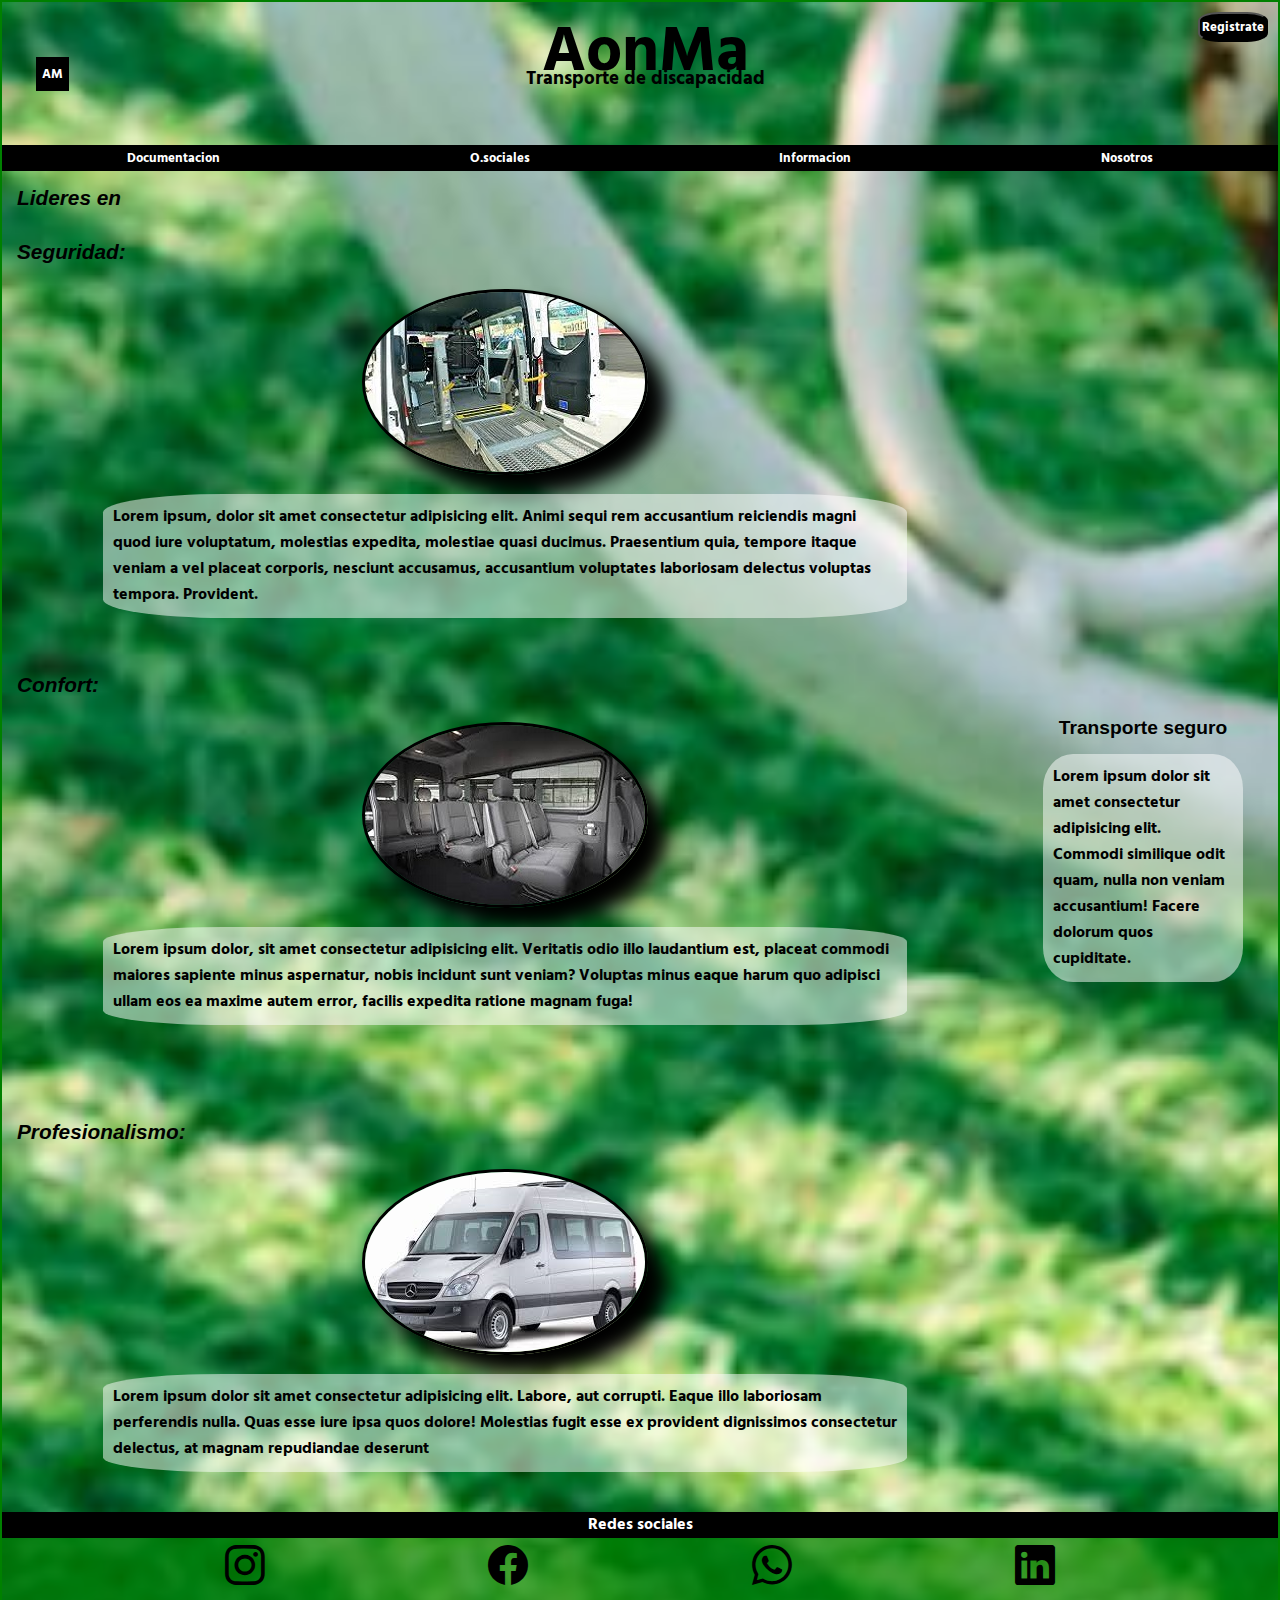
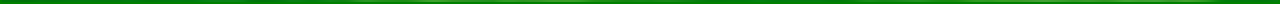
<file: index.html>
<!DOCTYPE html>
<html lang="es">

<head>
    <meta charset="UTF-8">
    <meta http-equiv="X-UA-Compatible" content="IE=edge">
    <meta name="viewport" content="width=device-width, initial-scale=1.0">
    <link rel="preconnect" href="https://fonts.googleapis.com">
    <link rel="preconnect" href="https://fonts.gstatic.com" crossorigin>
    <link href="https://fonts.googleapis.com/css2?family=Hind:wght@400;500;600&display=swap" rel="stylesheet">
    <link rel="stylesheet" href="https://cdn.jsdelivr.net/npm/bootstrap-icons@1.8.3/font/bootstrap-icons.css">
    <link rel="stylesheet" href="./css/style.css">
    <title>Inicio - transporte</title>
</head>

<body>
    <!-- ENCABEZADO -->
    <div class="contenedor">

        <header>
            <div class="div">
                <div class="contenedor-titulo">
                    <h1> AonMa</h1>
                    <h2>Transporte de discapacidad</h2>
                </div>
                <div class="logo">
                    <span><a href="./index.html">AM</a></span>
                </div>
                <div class="contenedor-boton">
                    <button id="boton"><a href="./pages/formulario.html">Registrate</a></button>
                </div>

            </div>
            <nav>

                <ul>

                    <li><a href="./pages/documentacion.html">Documentacion</a></li>
                    <li><a href="./pages/obras-sociales.html">O.sociales</a></li>
                    <li><a href="./pages/informacion.html">Informacion</a></li>
                    <li><a href="./pages/nosotros.html">Nosotros</a></li>
                </ul>

            </nav>

        </header>



        <!-- -----------------------------COMIENZO DEL CUERPO DE LA PAG.------------------------ -->
        <main>
            <!-- -------------------------------SECCION ---------------------------------->

            <div>

            </div>

            <section class="seguridad">
                <h2>Lideres en</h2>
                <article>

                    <h3>Seguridad:</h3>
                    <div class="img-texto">

                        <div class="img">
                            <img src="./imagenes/imagen-rodado/camioneta-rampa.jfif" alt="camioneta-rampa">
                        </div>

                        <div class="texto">
                            <p>Lorem ipsum, dolor sit amet consectetur adipisicing elit. Animi sequi rem accusantium
                                reiciendis
                                magni quod iure voluptatum, molestias expedita, molestiae quasi ducimus. Praesentium
                                quia,
                                tempore itaque veniam a vel placeat corporis, nesciunt accusamus, accusantium voluptates
                                laboriosam delectus voluptas tempora. Provident.</p>
                        </div>

                    </div>
                </article>

            </section>



            <section class="confort">

                <article>


                    <h3>Confort:</h3>

                    <div class="img-texto">
                        <div class="img">
                            <img src="./imagenes/imagen-rodado/interior-camioneta.jfif" alt="interior-camioneta">
                        </div>

                        <div class="texto">
                            <p>Lorem ipsum dolor, sit amet consectetur adipisicing elit. Veritatis odio illo laudantium
                                est,
                                placeat commodi maiores sapiente minus aspernatur, nobis incidunt sunt veniam? Voluptas
                                minus eaque harum quo adipisci ullam eos ea maxime autem error, facilis expedita ratione
                                magnam fuga!</p>
                        </div>
                    </div>
                </article>

            </section>

            <section class="profesionalismo">

                <article>

                    <h3>Profesionalismo:</h3>

                    <div class="img-texto">

                        <div class="img">
                            <img src="./imagenes/imagen-rodado/sprinter-camioneta.jfif" alt="camioneta-sprinter">
                        </div>

                        <div class="texto">
                            <p>Lorem ipsum dolor sit amet consectetur adipisicing elit. Labore, aut corrupti. Eaque illo
                                laboriosam perferendis nulla. Quas esse iure ipsa quos dolore! Molestias fugit esse ex
                                provident
                                dignissimos consectetur delectus, at magnam repudiandae deserunt</p>
                        </div>

                    </div>

                </article>

            </section>

            <aside class="aside">
                <div>
                    <h3>Transporte seguro</h3>
                </div>
                <div class="texto">
                    <p>Lorem ipsum dolor sit amet consectetur adipisicing elit. Commodi similique odit quam, nulla non
                        veniam accusantium! Facere dolorum quos cupiditate.</p>
                </div>

            </aside>

        </main>


        <!-- -------------------COMIENZO PIE DE PAG----------------------------- -->
        <footer class="footer">


            <div class="redes-sociales">
                <h2>Redes sociales</h2>
            </div>
            <div class="contenedor-redes">

                <i class="bi-instagram"></i>
                <i class="bi-facebook"></i>
                <i class="bi-whatsapp"></i>
                <i class="bi-linkedin"></i>

            </div>




        </footer>

    </div>
    <!-- FIN PIE DE PAG -->
</body>

</html>
</file>
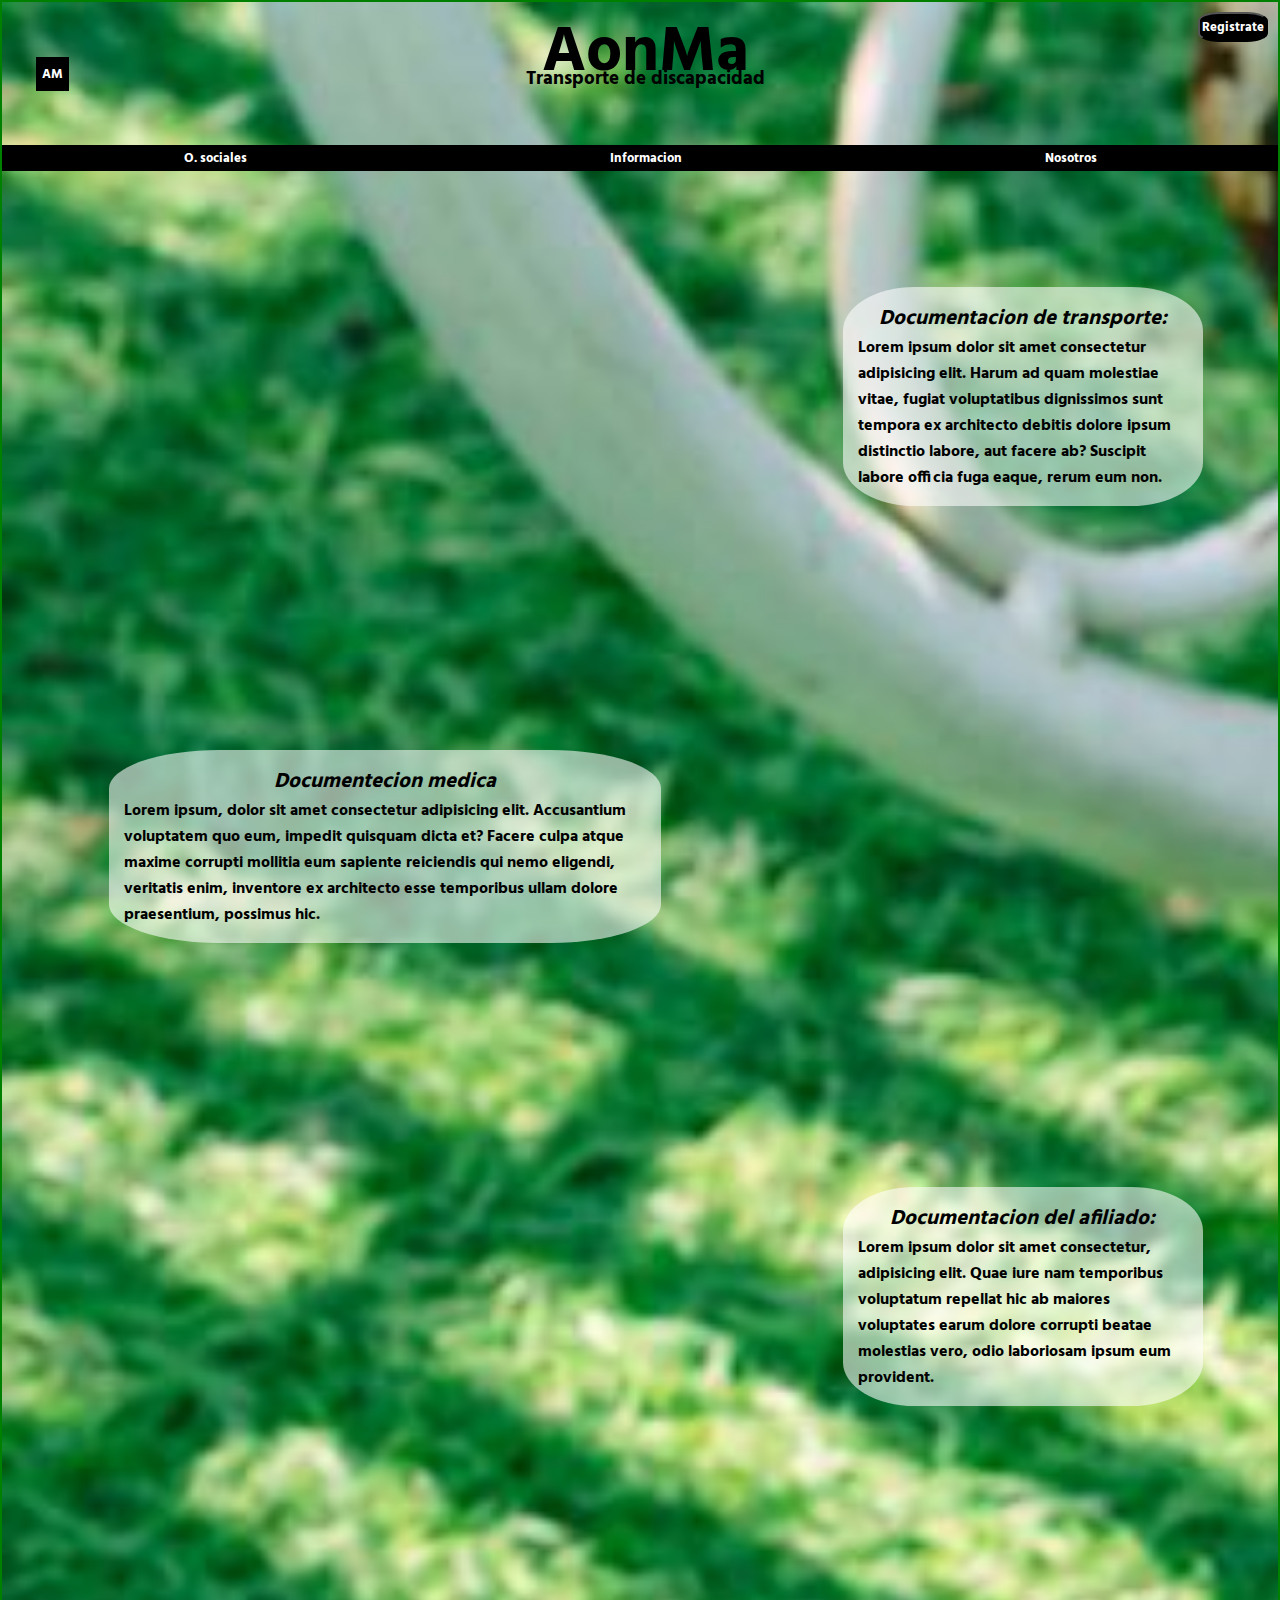
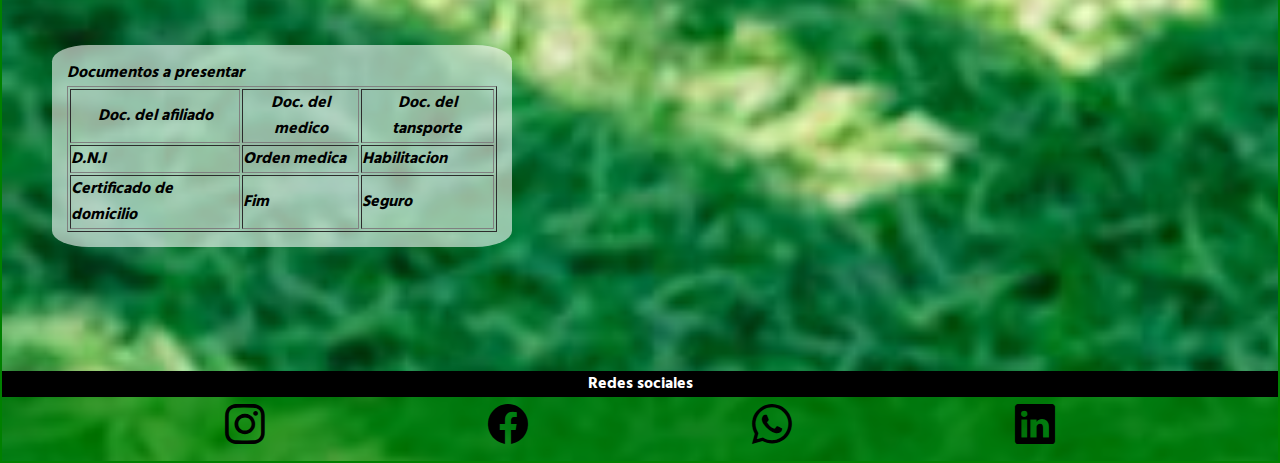
<file: pages/documentacion.html>
<!DOCTYPE html>
<html lang="es">

<head>
    <meta charset="UTF-8">
    <meta http-equiv="X-UA-Compatible" content="IE=edge">
    <meta name="viewport" content="width=device-width, initial-scale=1.0">
    <link rel="preconnect" href="https://fonts.googleapis.com">
    <link rel="preconnect" href="https://fonts.gstatic.com" crossorigin>
    <link href="https://fonts.googleapis.com/css2?family=Hind:wght@400;500;600&display=swap" rel="stylesheet">
    <link rel="stylesheet" href="https://cdn.jsdelivr.net/npm/bootstrap-icons@1.8.3/font/bootstrap-icons.css">
    <link rel="stylesheet" href="../css/style.css">
    <title>Documentacion</title>
</head>

<body>
    <div class="contenedor">

        <header>
            <div class="div">
              <div class="contenedor-titulo">
                <h1> AonMa</h1>
                <h2>Transporte de discapacidad</h2>
              </div>
              <div class="logo">
                <span><a href="../index.html">AM</a></span>
              </div>
              <div class="contenedor-boton">
                <button id="boton"><a href="./formulario.html">Registrate</a></button>
              </div>
      
            </div>
            <nav>
      
              <ul>
                
                <li><a href="./obras-sociales.html">O. sociales</a></li>
                <li><a href="./informacion.html">Informacion</a></li>
                <li><a href="./nosotros.html">Nosotros</a></li>
      
              </ul>
      
            </nav>
      
          </header>
      
          <!-- ----------------------------------main------------------------------------ -->
      
      
        <main class="main-documentacion">

            <section class="doc-afiliado">
                <article>
                    <h2>Documentacion del afiliado:</h2>
                    <p>Lorem ipsum dolor sit amet consectetur, adipisicing elit. Quae iure nam temporibus voluptatum
                        repellat hic ab maiores voluptates earum dolore corrupti beatae molestias vero, odio laboriosam
                        ipsum eum provident. </p>
                </article>

            </section>

            <section class="doc-transporte">

                <article>
                    <h2>Documentacion de transporte:</h2>
                    <p>Lorem ipsum dolor sit amet consectetur adipisicing elit. Harum ad quam molestiae vitae, fugiat
                        voluptatibus dignissimos sunt tempora ex architecto debitis dolore ipsum distinctio labore, aut
                        facere ab? Suscipit labore officia fuga eaque, rerum eum non.</p>
                </article>

            </section>

            <section class="doc-medica">

                <article>
                    <h2>Documentecion medica</h2>
                    <p>Lorem ipsum, dolor sit amet consectetur adipisicing elit. Accusantium voluptatem quo eum, impedit
                        quisquam dicta et? Facere culpa atque maxime corrupti mollitia eum sapiente reiciendis qui nemo
                        eligendi, veritatis enim, inventore ex architecto esse temporibus ullam dolore praesentium,
                        possimus hic.</p>
                </article>

            </section>

            <section class="doc-a-presentar">

                <article>
                    <h2>Documentos a presentar</h2>

                    <table border="1">
                        <tr>
                            <th>Doc. del afiliado</th>
                            <th>Doc. del medico</th>
                            <th>Doc. del tansporte</th>
                        </tr>
                        <tr>
                            <td>D.N.I</td>
                            <td>Orden medica</td>
                            <td>Habilitacion</td>
                        </tr>
                        <tr>
                            <td>Certificado de domicilio</td>
                            <td>Fim</td>
                            <td>Seguro</td>
                        </tr>
                    </table>
                </section>

            </aside>

        </main>

     

        <!--------------------------------- footer ------------------------------------------------->

        <footer class="footer">


            <div class="redes-sociales">
                <h2>Redes sociales</h2>
            </div>
            
            <div class="contenedor-redes">

                <i class="bi-instagram"></i>
                <i class="bi-facebook"></i>
                <i class="bi-whatsapp"></i>
                <i class="bi-linkedin"></i>

            </div>




        </footer>
    </div>

</body>

</html>
</file>
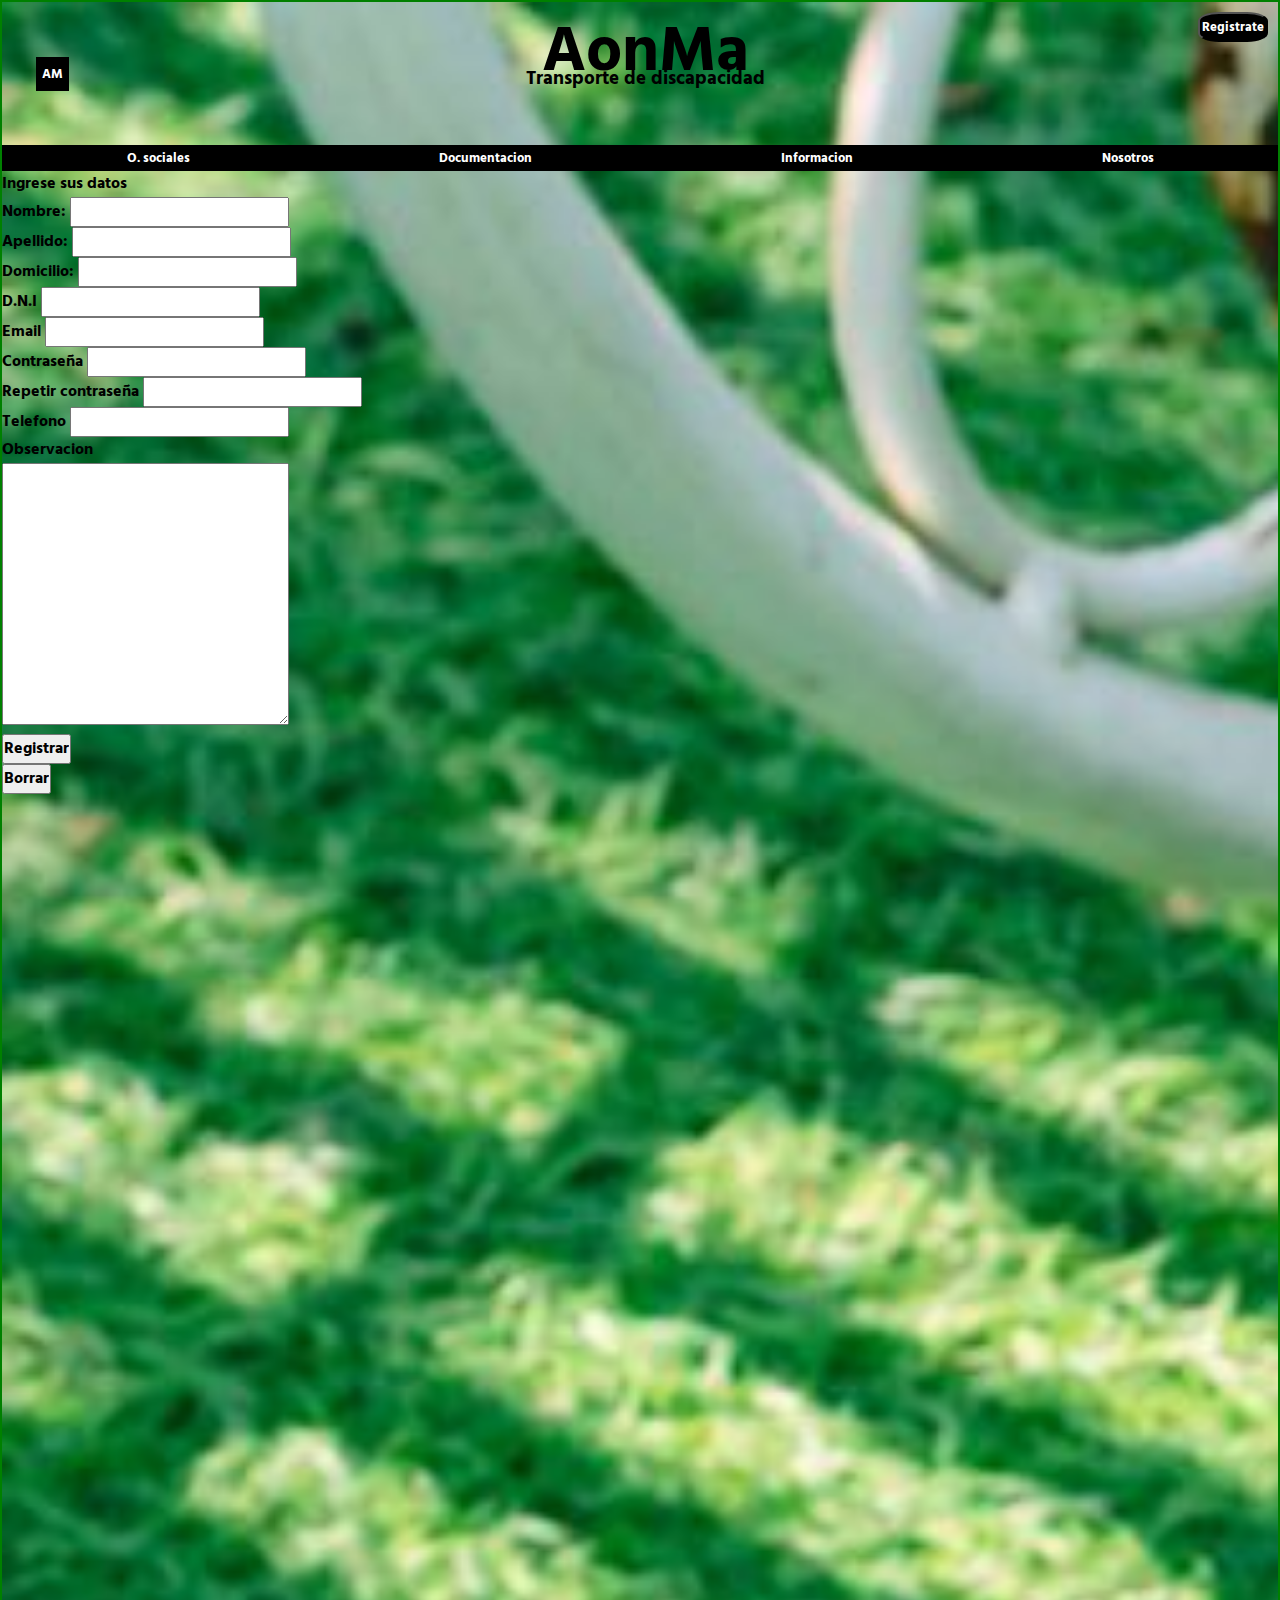
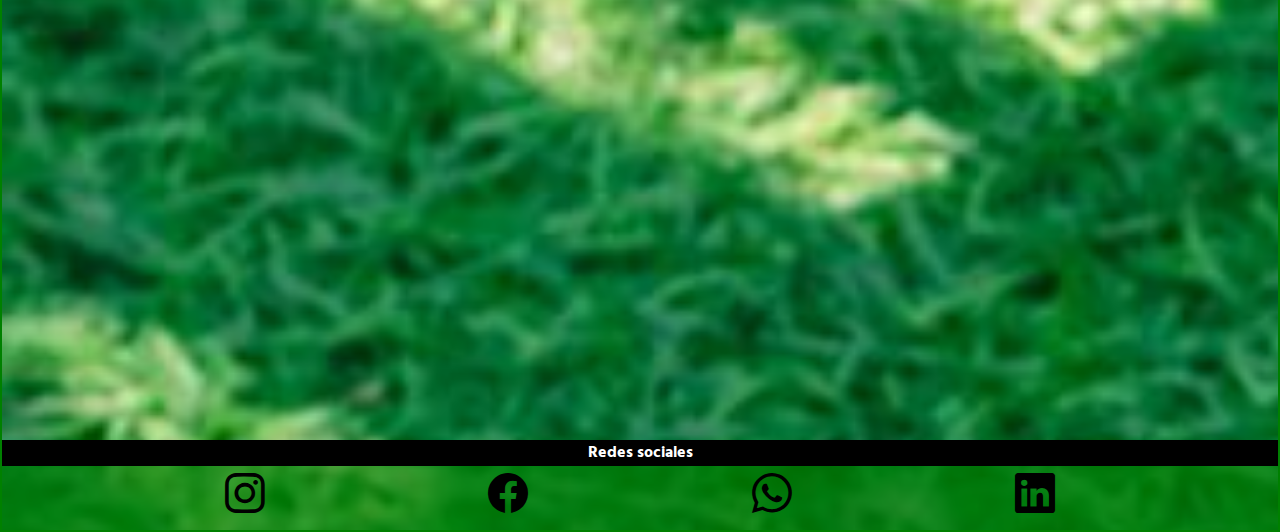
<file: pages/formulario.html>
<!DOCTYPE html>
<html lang="es">

<head>
  <meta charset="UTF-8">
  <meta http-equiv="X-UA-Compatible" content="IE=edge">
  <meta name="viewport" content="width=device-width, initial-scale=1.0">
  <link rel="preconnect" href="https://fonts.googleapis.com">
  <link rel="preconnect" href="https://fonts.gstatic.com" crossorigin>
  <link href="https://fonts.googleapis.com/css2?family=Hind:wght@400;500;600&display=swap" rel="stylesheet">
  <link rel="stylesheet" href="https://cdn.jsdelivr.net/npm/bootstrap-icons@1.8.3/font/bootstrap-icons.css">
  <link rel="stylesheet" href="../css/style.css">
  <title>Registrate</title>
</head>

<body>

  <div class="contenedor">

    <header>
      <div class="div">
        <div class="contenedor-titulo">
          <h1> AonMa</h1>
          <h2>Transporte de discapacidad</h2>
        </div>
        <div class="logo">
          <span><a href="../index.html">AM</a></span>
        </div>
        <div class="contenedor-boton">
          <button id="boton"><a href="./formulario.html">Registrate</a></button>
        </div>

      </div>
      <nav>

        <ul>
          
          <li><a href="./obras-sociales.html">O. sociales</a></li>
          <li><a href="./documentacion.html">Documentacion</a></li>
          <li><a href="./informacion.html">Informacion</a></li>
          <li><a href="./nosotros.html">Nosotros</a></li>

        </ul>

      </nav>

    </header>

    <!-- ----------------------------------main------------------------------------ -->


    <main>

      <section class="section">

        <h2>Ingrese sus datos</h2>
        <form>

          <div>

            <label for="nombre">Nombre:</label>
            <input type="text" name="nombre" required>

          </div>

          <div>

            <label for="apellido">Apellido:</label>
            <input type="text" name="apellido" required>

          </div>

          <div>

            <label for="domicilio">Domicilio:</label>
            <input type="text" name="domicilio" required>

          </div>

          <div>

            <label for="dni">D.N.I</label>
            <input type="number" name="dni" required>

          </div>

          <div>

            <label for="e-mail">Email</label>
            <input type="email" name="e-mail" required>

          </div>

          <div>

            <label for="password">Contraseña</label>
            <input type="password" name="password" required>

          </div>

          <div>

            <label for="contaseña">Repetir contraseña</label>
            <input type="password" name="contraseña" required>

          </div>

          <label for="telefono">Telefono</label>
          <input type="tel" name="telefono" required>

          <div>

            <label for="obs">Observacion</label><br>
            <textarea name="obs" id="" cols="30" rows="10"></textarea>

          </div>

          <div>

            <input type="submit" value="Registrar">

          </div>

          <div>

            <input type="reset" value="Borrar">

          </div>



        </form>

      </section>

    </main>

    <!--------------------------------- footer ------------------------------------------------->

    <footer class="footer">


      <div class="redes-sociales">
        <h2>Redes sociales</h2>
      </div>
      <div class="contenedor-redes">

        <i class="bi-instagram"></i>
        <i class="bi-facebook"></i>
        <i class="bi-whatsapp"></i>
        <i class="bi-linkedin"></i>

      </div>




    </footer>
  </div>

</body>

</html>
</file>
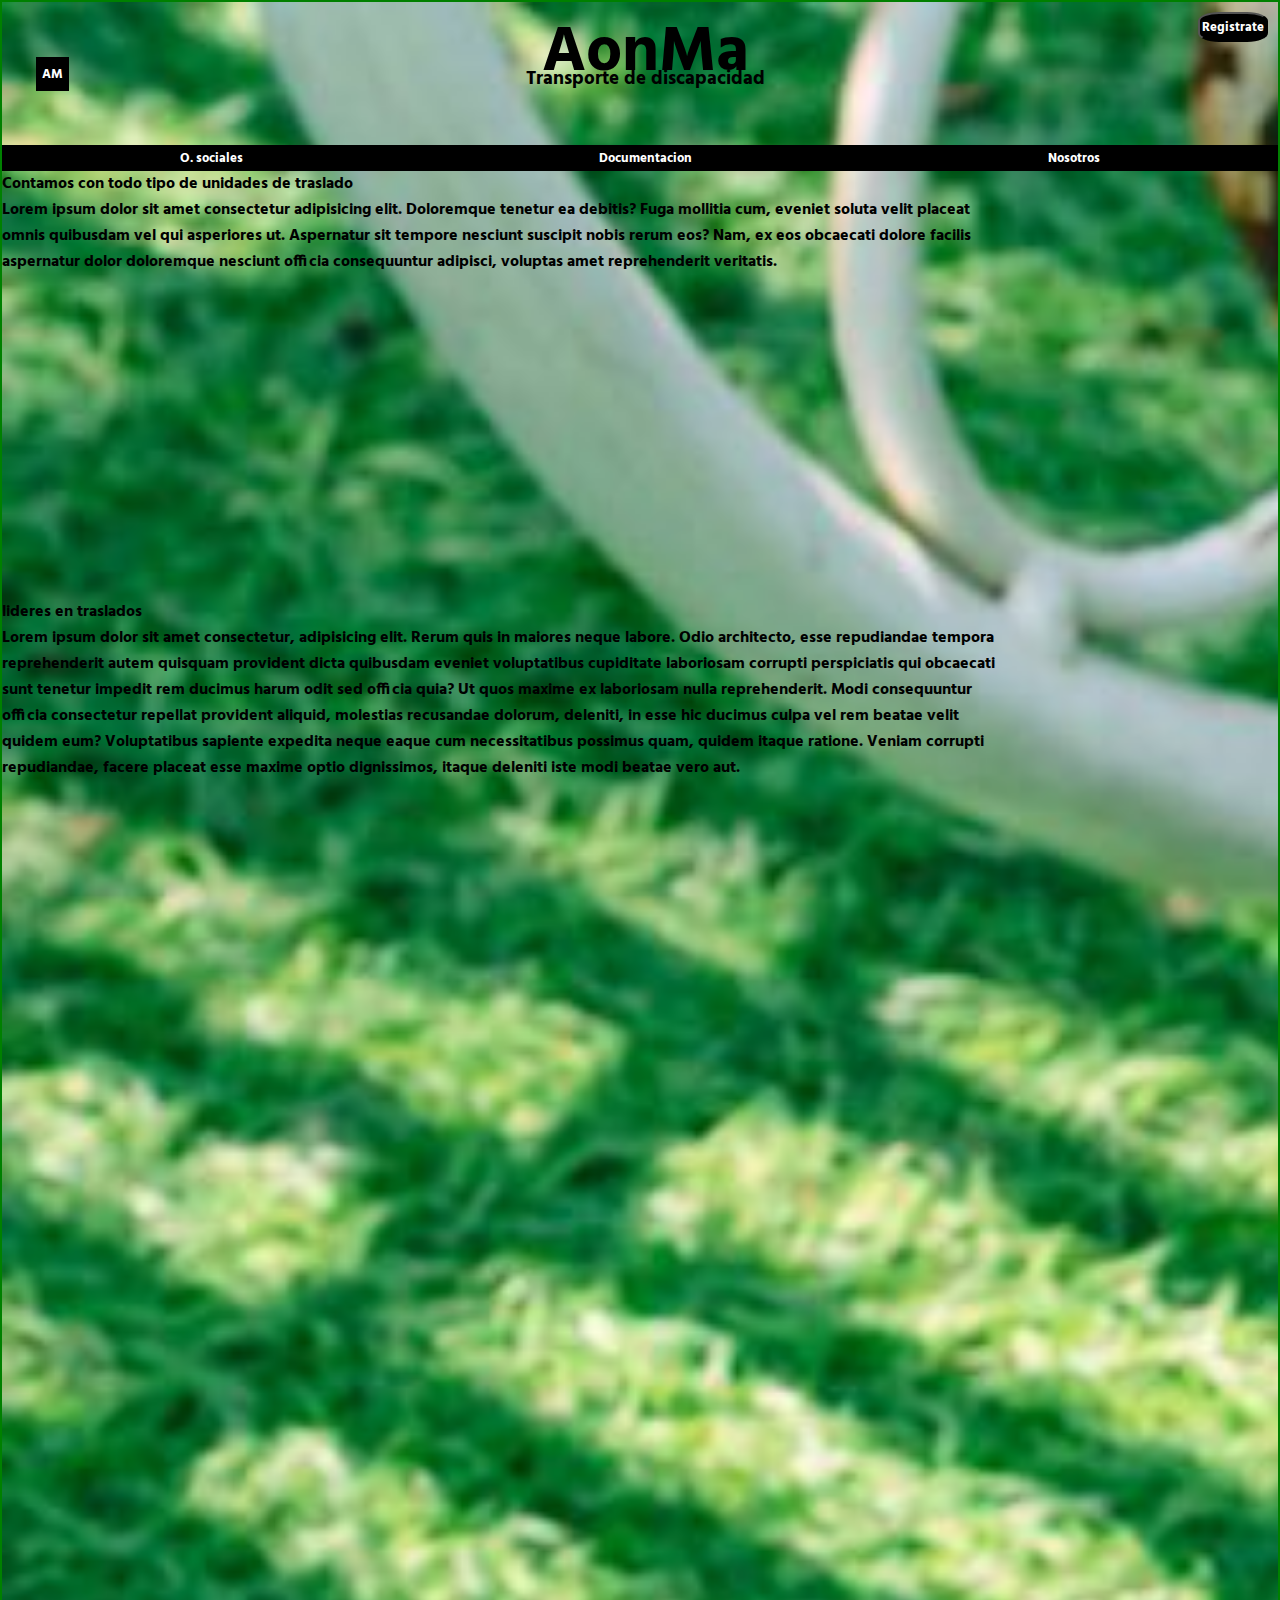
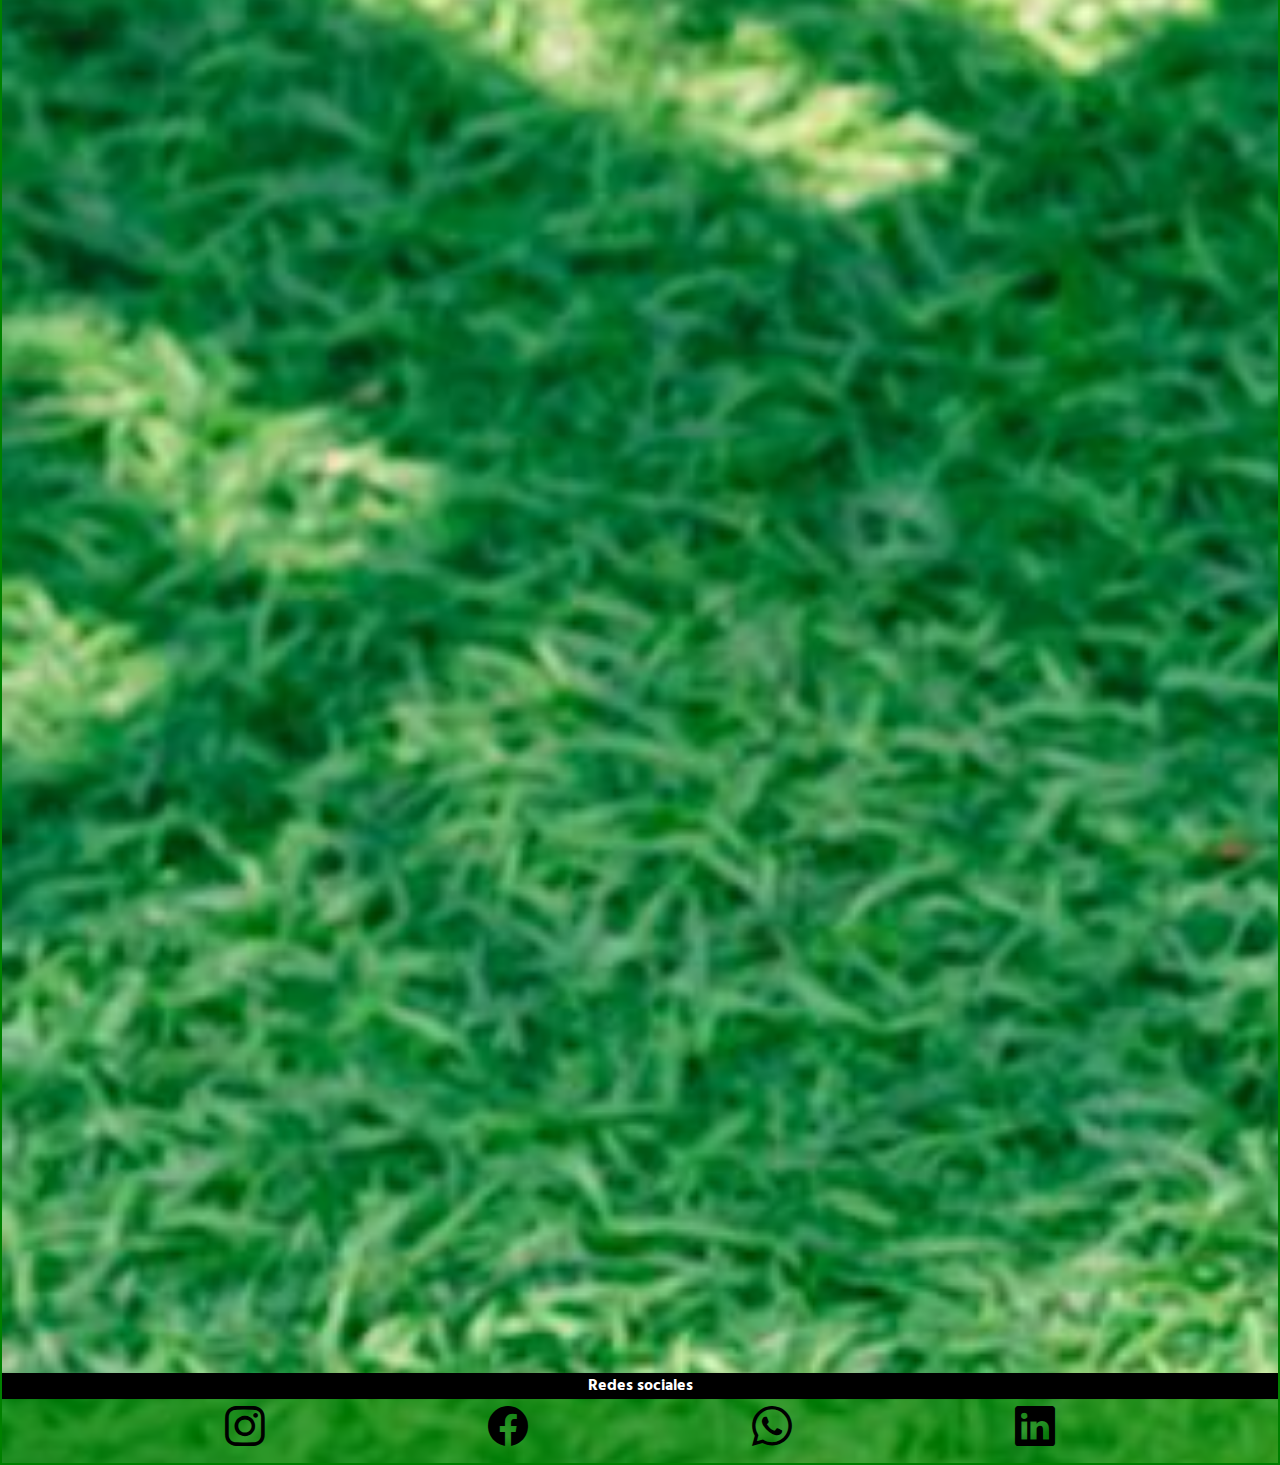
<file: pages/informacion.html>
<!DOCTYPE html>
<html lang="es">

<head>
    <meta charset="UTF-8">
    <meta http-equiv="X-UA-Compatible" content="IE=edge">
    <meta name="viewport" content="width=device-width, initial-scale=1.0">
    <link rel="preconnect" href="https://fonts.googleapis.com">
    <link rel="preconnect" href="https://fonts.gstatic.com" crossorigin>
    <link href="https://fonts.googleapis.com/css2?family=Hind:wght@400;500;600&display=swap" rel="stylesheet">
    <link rel="stylesheet" href="https://cdn.jsdelivr.net/npm/bootstrap-icons@1.8.3/font/bootstrap-icons.css">
    <link rel="stylesheet" href="../css/style.css">
    <title>Informacion</title>
</head>

<body>
    <div class="contenedor">

        <header>
            <div class="div">
                <div class="contenedor-titulo">
                    <h1> AonMa</h1>
                    <h2>Transporte de discapacidad</h2>
                </div>
                <div class="logo">
                    <span><a href="../index.html">AM</a></span>
                </div>
                <div class="contenedor-boton">
                    <button id="boton"><a href="./formulario.html">Registrate</a></button>
                </div>

            </div>
            <nav>

                <ul>
                    
                    <li><a href="./obras-sociales.html">O. sociales</a></li>
                    <li><a href="./documentacion.html">Documentacion</a></li>
                    <li><a href="./informacion.html">Nosotros</a></li>

                </ul>

            </nav>

        </header>

        <!-- ----------------------------------main------------------------------------ -->

        <main>

            <section class="section">
                <article>
                    <h2>Contamos con todo tipo de unidades de traslado</h2>

                    <p>Lorem ipsum dolor sit amet consectetur adipisicing elit. Doloremque tenetur ea debitis? Fuga
                        mollitia
                        cum,
                        eveniet soluta velit placeat omnis quibusdam vel qui asperiores ut.
                        Aspernatur sit tempore nesciunt suscipit
                        nobis rerum eos? Nam, ex eos obcaecati dolore facilis aspernatur dolor
                        doloremque nesciunt officia consequuntur adipisci,
                        voluptas amet reprehenderit veritatis.</p>

                    <iframe width="560" height="315" src="https://www.youtube.com/embed/lNV24OHarS0"
                        title="YouTube video player" frameborder="0"
                        allow="accelerometer; autoplay; clipboard-write; encrypted-media; gyroscope; picture-in-picture"
                        allowfullscreen></iframe>

                </article>

                <article>
                    <h2>lideres en traslados</h2>

                    <p>Lorem ipsum dolor sit amet consectetur, adipisicing elit. Rerum quis in maiores neque labore.
                        Odio
                        architecto, esse repudiandae tempora reprehenderit autem quisquam provident dicta quibusdam
                        eveniet
                        voluptatibus cupiditate laboriosam corrupti perspiciatis qui obcaecati sunt tenetur impedit rem
                        ducimus harum odit sed officia quia? Ut quos maxime ex laboriosam nulla reprehenderit. Modi
                        consequuntur officia consectetur repellat provident aliquid, molestias recusandae dolorum,
                        deleniti,
                        in esse hic ducimus culpa vel rem beatae velit quidem eum? Voluptatibus sapiente expedita neque
                        eaque cum necessitatibus possimus quam, quidem itaque ratione. Veniam corrupti repudiandae,
                        facere
                        placeat esse maxime optio dignissimos, itaque deleniti iste modi beatae vero aut.</p>

                    <iframe width="560" height="315" src="https://www.youtube.com/embed/0N3LxkBQ-7s"
                        title="YouTube video player" frameborder="0"
                        allow="accelerometer; autoplay; clipboard-write; encrypted-media; gyroscope; picture-in-picture"
                        allowfullscreen></iframe>

                </article>

            </section>

        </main>

        <!--------------------------------- footer ------------------------------------------------->

        <footer class="footer">


            <div class="redes-sociales">
                <h2>Redes sociales</h2>
            </div>
            <div class="contenedor-redes">

                <i class="bi-instagram"></i>
                <i class="bi-facebook"></i>
                <i class="bi-whatsapp"></i>
                <i class="bi-linkedin"></i>

            </div>




        </footer>
    </div>
</body>

</html>
</file>
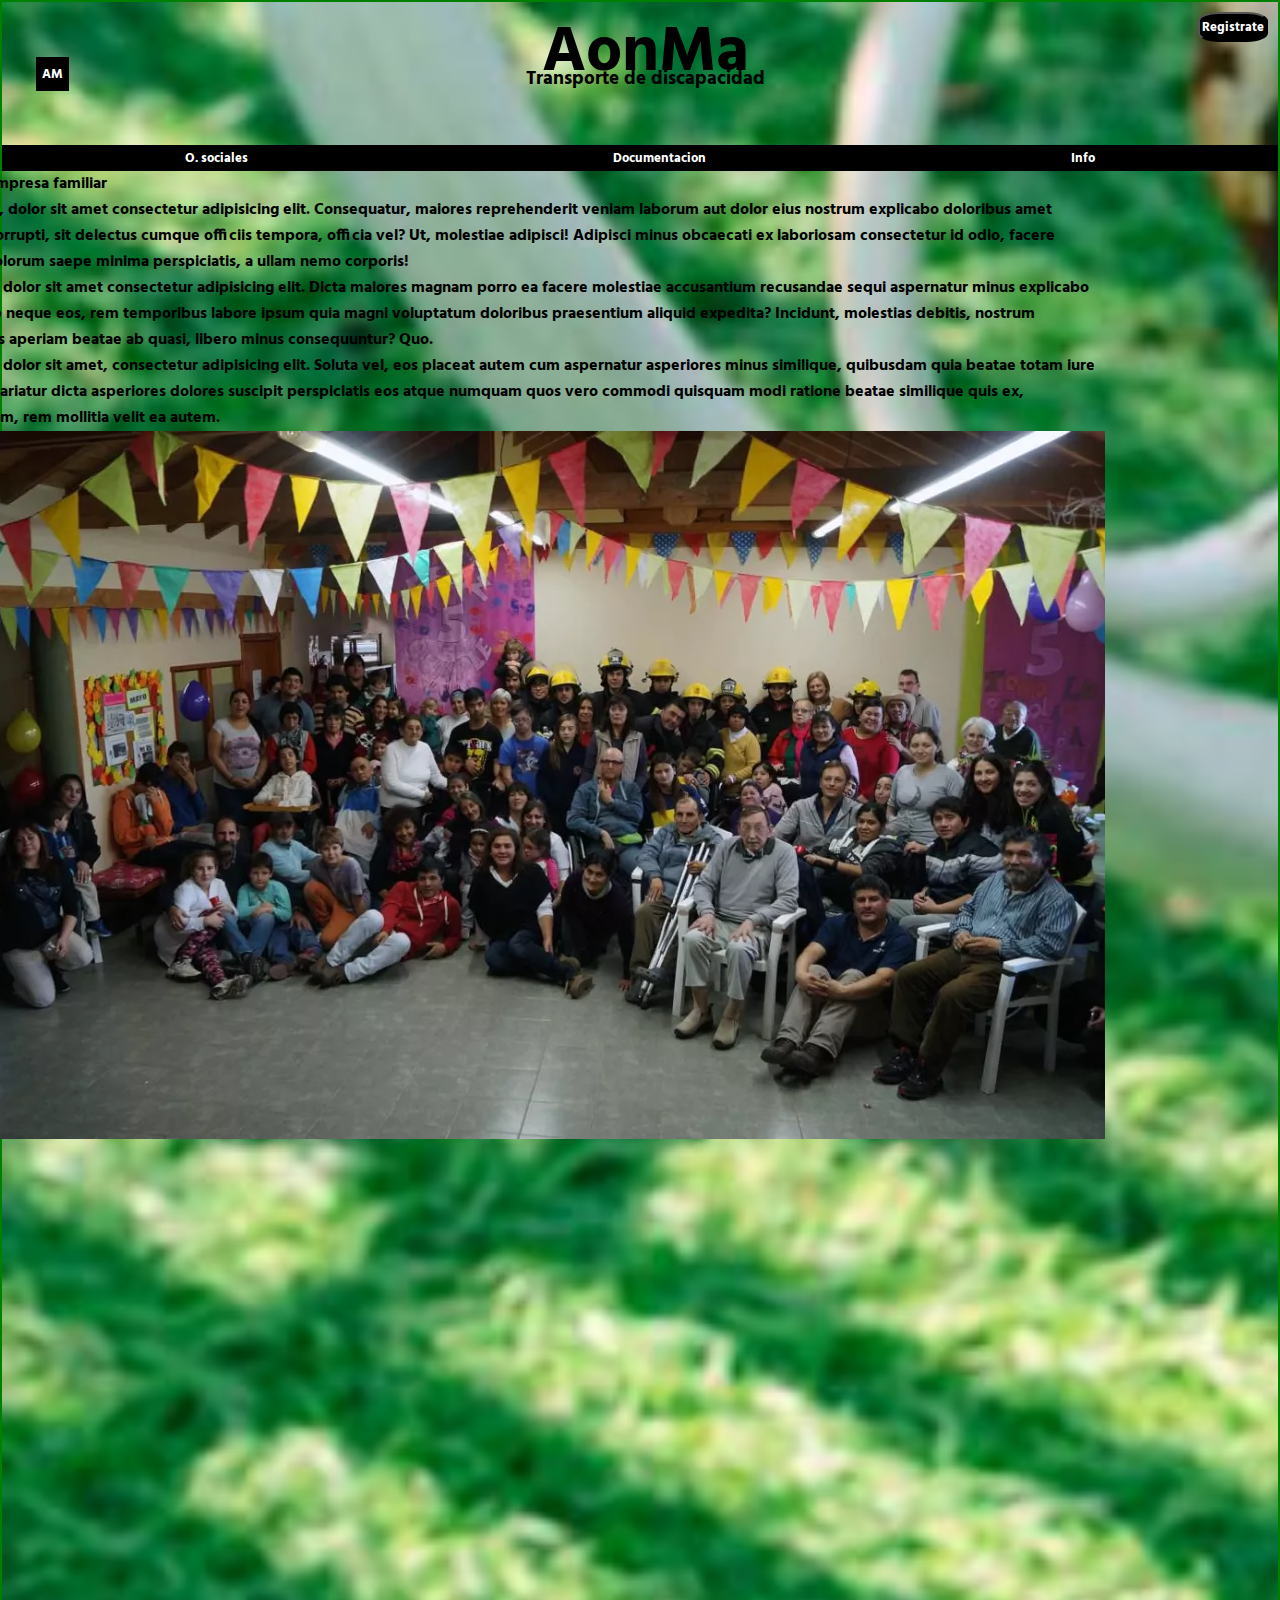
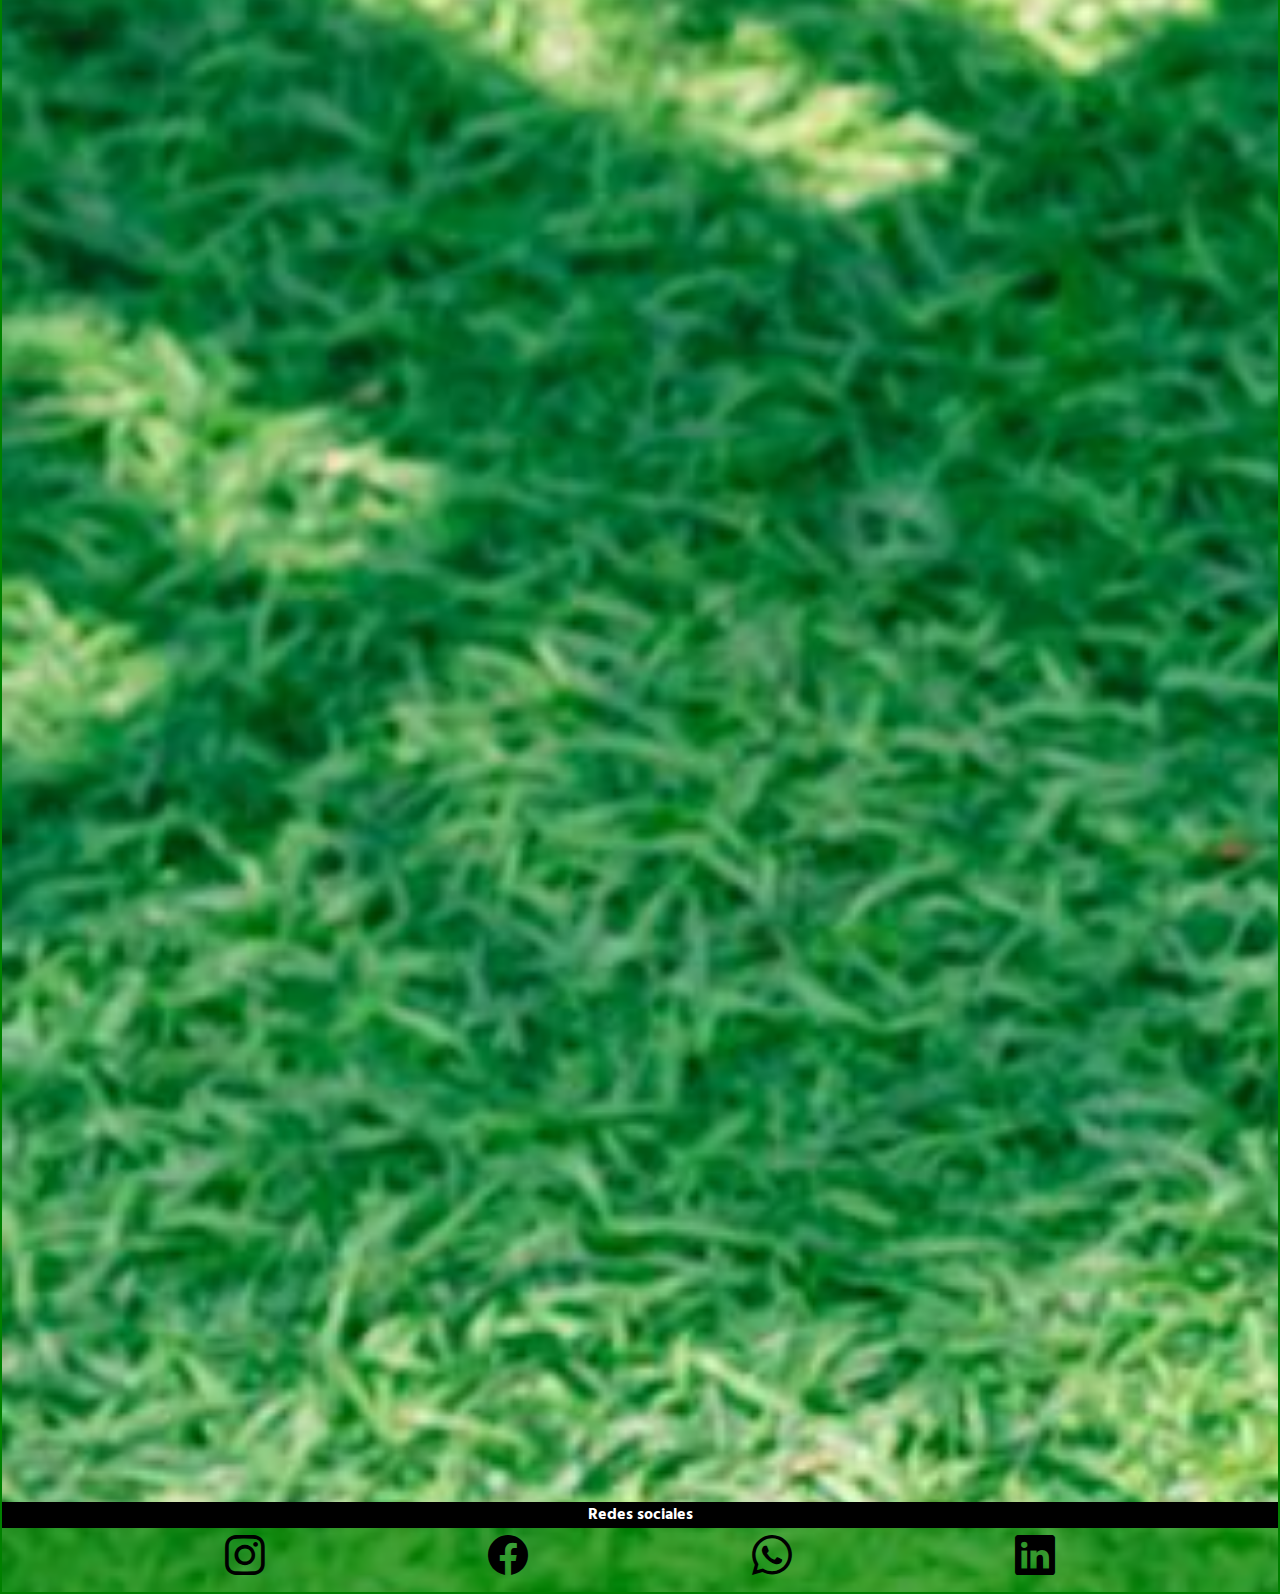
<file: pages/nosotros.html>
<!DOCTYPE html>
<html lang="es">

<head>
    <meta charset="UTF-8">
    <meta http-equiv="X-UA-Compatible" content="IE=edge">
    <meta name="viewport" content="width=device-width, initial-scale=1.0">
    <link rel="preconnect" href="https://fonts.googleapis.com">
    <link rel="preconnect" href="https://fonts.gstatic.com" crossorigin>
    <link href="https://fonts.googleapis.com/css2?family=Hind:wght@400;500;600&display=swap" rel="stylesheet">
    <link rel="stylesheet" href="https://cdn.jsdelivr.net/npm/bootstrap-icons@1.8.3/font/bootstrap-icons.css">
    <link rel="stylesheet" href="../css/style.css">
    <title>Acerca de nosotros</title>
</head>

<body>

    <div class="contenedor">

        <header>
            <div class="div">
                <div class="contenedor-titulo">
                    <h1> AonMa</h1>
                    <h2>Transporte de discapacidad</h2>
                </div>
                <div class="logo">
                    <span><a href="../index.html">AM</a></span>
                </div>
                <div class="contenedor-boton">
                    <button id="boton"><a href="./formulario.html">Registrate</a></button>
                </div>

            </div>
            <nav>

                <ul>
                    
                    <li><a href="./obras-sociales.html">O. sociales</a></li>
                    <li><a href="./documentacion.html">Documentacion</a></li>
                    <li><a href="./informacion.html">Info</a></li>
                    
                </ul>

            </nav>

        </header>

        <!-- ----------------------------------main------------------------------------ -->
        <main>
            <section class="section">
                <article>

                    <h2> Somos una empresa familiar</h2>

                    <p>Lorem ipsum, dolor sit amet consectetur adipisicing elit. Consequatur, maiores reprehenderit
                        veniam
                        laborum aut dolor eius nostrum explicabo doloribus amet aspernatur corrupti, sit delectus cumque
                        officiis tempora, officia vel? Ut, molestiae adipisci! Adipisci minus obcaecati ex laboriosam
                        consectetur id odio, facere asperiores dolorum saepe minima perspiciatis, a ullam nemo corporis!
                    </p>

                    <p>Lorem ipsum dolor sit amet consectetur adipisicing elit. Dicta maiores magnam porro ea facere
                        molestiae accusantium recusandae sequi aspernatur minus explicabo asperiores ab neque eos, rem
                        temporibus labore ipsum quia magni voluptatum doloribus praesentium aliquid expedita? Incidunt,
                        molestias debitis, nostrum distinctio eius aperiam beatae ab quasi, libero minus consequuntur?
                        Quo.
                    </p>
                    <p>Lorem ipsum dolor sit amet, consectetur adipisicing elit. Soluta vel, eos placeat autem cum
                        aspernatur asperiores minus similique, quibusdam quia beatae totam iure optio illum! Pariatur
                        dicta
                        asperiores dolores suscipit perspiciatis eos atque numquam quos vero commodi quisquam modi
                        ratione
                        beatae similique quis ex, exercitationem, rem mollitia velit ea autem.</p>

                    <img src="../imagenes/nosotros/familia.webp" alt="foto-de-nuestra-familia">


                </article>
            </section>
        </main>

        <!--------------------------------- footer ------------------------------------------------->

        <footer class="footer">


            <div class="redes-sociales">
                <h2>Redes sociales</h2>
            </div>
            <div class="contenedor-redes">

                <i class="bi-instagram"></i>
                <i class="bi-facebook"></i>
                <i class="bi-whatsapp"></i>
                <i class="bi-linkedin"></i>

            </div>




        </footer>
    </div>
</body>

</html>
</file>
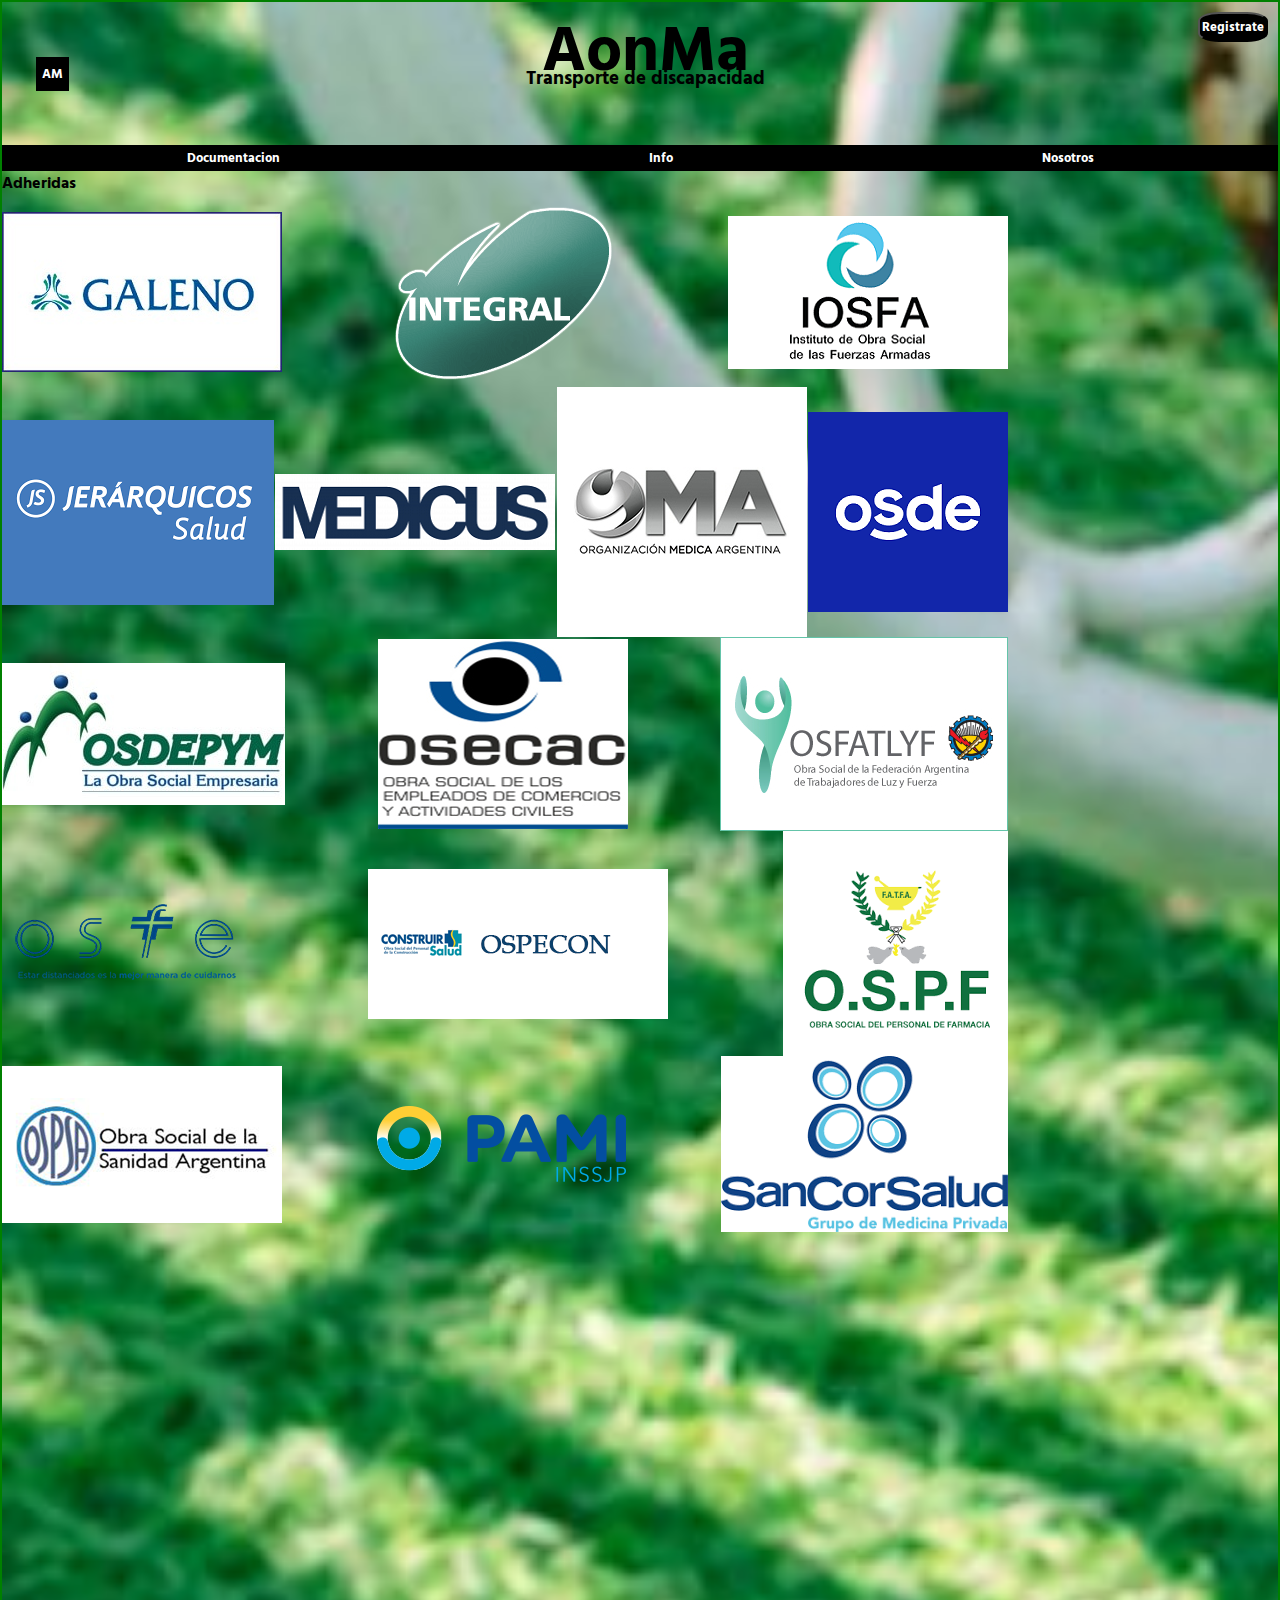
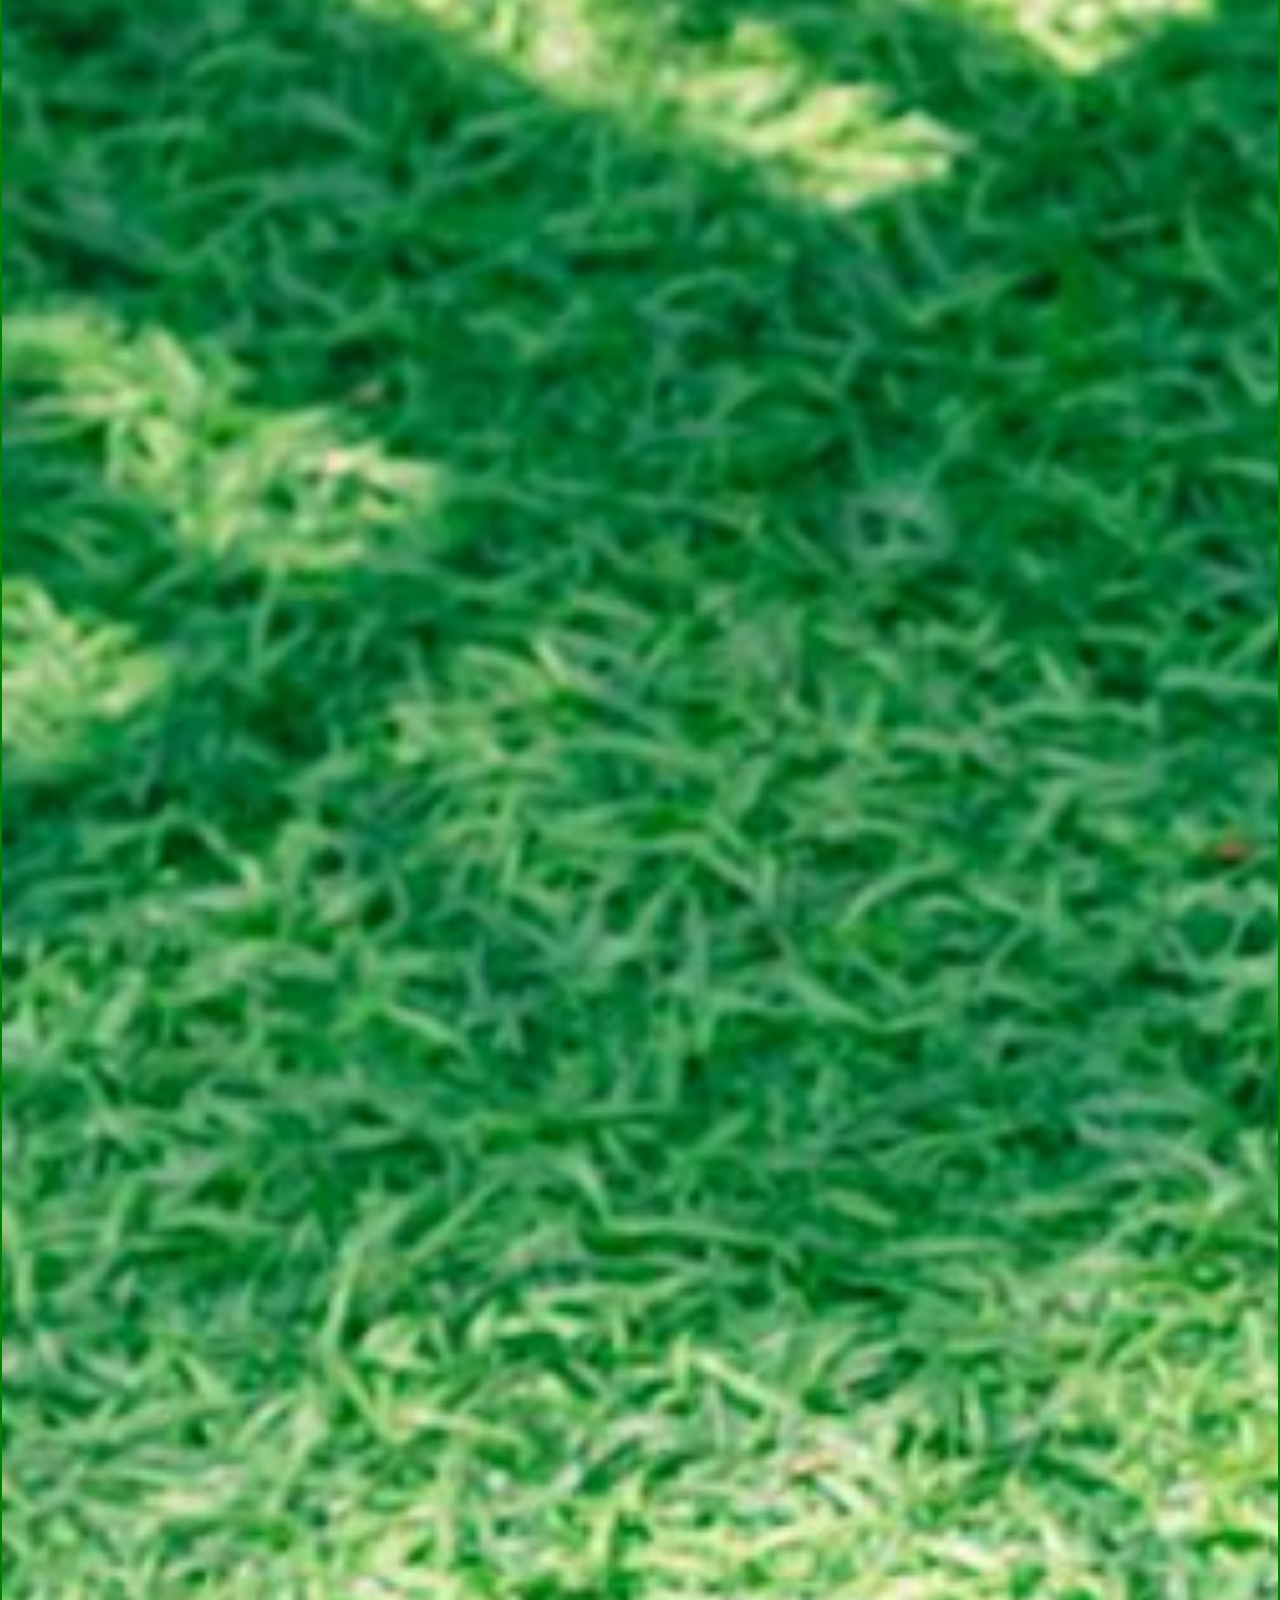
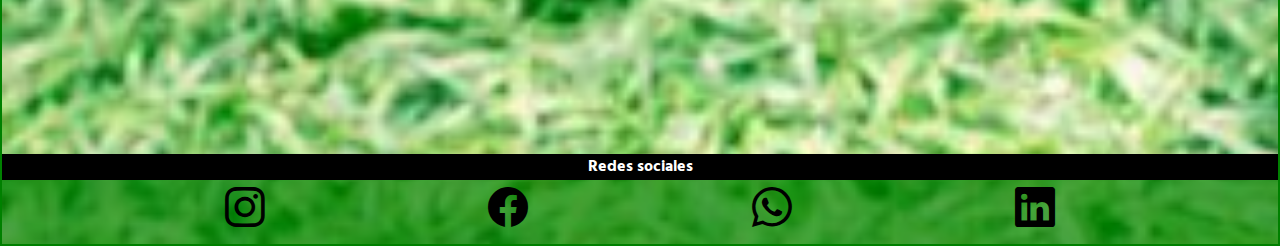
<file: pages/obras-sociales.html>
<!DOCTYPE html>
<html lang="es">

<head>
    <meta charset="UTF-8">
    <meta http-equiv="X-UA-Compatible" content="IE=edge">
    <meta name="viewport" content="width=device-width, initial-scale=1.0">
    <link rel="preconnect" href="https://fonts.googleapis.com">
    <link rel="preconnect" href="https://fonts.gstatic.com" crossorigin>
    <link href="https://fonts.googleapis.com/css2?family=Hind:wght@400;500;600&display=swap" rel="stylesheet">
    <link rel="stylesheet" href="https://cdn.jsdelivr.net/npm/bootstrap-icons@1.8.3/font/bootstrap-icons.css">
    <link rel="stylesheet" href="../css/style.css">
    <title>Obras sociales</title>
</head>

<body>
    <div class="contenedor">

        <header>
            <div class="div">
                <div class="contenedor-titulo">
                    <h1> AonMa</h1>
                    <h2>Transporte de discapacidad</h2>
                </div>
                <div class="logo">
                    <span><a href="../index.html">AM</a></span>
                </div>
                <div class="contenedor-boton">
                    <button id="boton"><a href="./formulario.html">Registrate</a></button>
                </div>

            </div>
            <nav>

                <ul>

                    <li><a href="./documentacion.html">Documentacion</a></li>
                    <li><a href="./informacion.html">Info</a></li>
                    <li><a href="./nosotros.html">Nosotros</a></li>
                </ul>

            </nav>

        </header>

        <!-- ----------------------------------main------------------------------------ -->

        <main class="main-obras-sociales">
            <section class="section-obra-social">
                <h2>Adheridas</h2>

                <article>

                    
                        <img src="../imagenes/obras sociales/galeno.jpg" alt="">
                    

                    
                        <img src="../imagenes/obras sociales/integral-salus.png" alt="">
                    

                    
                        <img src="../imagenes/obras sociales/iosfa.png" alt="">
                    

                    
                        <img src="../imagenes/obras sociales/jerarquicos.png" alt="">
                    

                    
                        <img src="../imagenes/obras sociales/medicus.png" alt="">
                    

                    
                        <img src="../imagenes/obras sociales/oma.jpg" alt="">
                    

                    
                        <img src="../imagenes/obras sociales/osde.png" alt="">
                    

                    
                        <img src="../imagenes/obras sociales/osdepym-logo.jpg" alt="">
                    

                    
                        <img src="../imagenes/obras sociales/osecac.jpg" alt="">
                    

                    
                        <img src="../imagenes/obras sociales/osfatlyf.jpg" alt="">
                    

                    
                        <img src="../imagenes/obras sociales/osfe.png" alt="">
                    

                    
                        <img src="../imagenes/obras sociales/ospecon.png" alt="">
                    

                    
                        <img src="../imagenes/obras sociales/ospf.png" alt="">
                    

                    
                        <img src="../imagenes/obras sociales/ospsa.png" alt="">
                    

                    
                        <img src="../imagenes/obras sociales/pami.png" alt="">
                    

                    
                        <img src="../imagenes/obras sociales/sancorsalud.png" alt="">
                    

                </article>
            </section>
        </main>

        <!--------------------------------- footer ------------------------------------------------->

        <footer class="footer">


            <div class="redes-sociales">
                <h2>Redes sociales</h2>
            </div>
            <div class="contenedor-redes">

                <i class="bi-instagram"></i>
                <i class="bi-facebook"></i>
                <i class="bi-whatsapp"></i>
                <i class="bi-linkedin"></i>

            </div>




        </footer>
    </div>
</body>

</html>
</file>
<file: css/style.css>
*{
    margin: 0px;
    padding: 0px;
    box-sizing: border-box;
    font-family: 'Hind', sans-serif;
    font-weight: bold;
    font-size: 1rem;
    font-weight: bold;
}
body{
    background-color: rgba(0, 128, 0, 0.562);
}

.contenedor{
    background-image: url(../imagenes/logos/imagen-fondo.jpg);
    background-repeat: no-repeat;
    background-size: 1000%;
    
} 






/* -----------Header----------------- */
.div{
    display:flex;
    flex-direction: column;
    flex-wrap: wrap;
    
    
    
    
    
}

header h1{
    text-align: center;
    font-size: 4rem;
    height: 40%;
    
}

header h2{
    text-align: center;
    font-size: 1.2rem;
    padding: 5px;
}

.contenedor-titulo{
    position: relative;
    animation-name: titulos;
    animation-duration: 5s;
    animation-iteration-count: 5;
}
@keyframes titulos{
    0%{
        right: 0px;
        left: 0px
    }
    25%{
        right: 10px;
        left: 10px;
    }
    50%{
        right: 50px;
        left: 50px;
    }
    75%{
        right: 100%;
        left: 100px;
    }
    100%{
        right: 0px;
        left: 0px;
    }
}






header nav ul{
    display: flex;
    justify-content: space-around;
}

header nav{
    background-color: black;
    width: 100%;
}

a{
    font-size: 0.8rem;
    color:white;
    padding: 2px;
}
.contenedor-boton{
    padding: 10px;
}

#boton{
    border-radius: 30%;
    background-color:black;
    
}

.div{
    display:flex;
    justify-content:space-between;
}


.logo {
    display: flex;
    justify-content: center;
    align-items: center;
     order: -1;
     padding: 10px;
     width: 100px;
     transition-duration: 2s;
     
     
}


.logo span{
    border:solid 4px black;
    background-color: black;
    color:white;
    
}

.logo:hover{
    transform:scale(2);
    
}

ul {
    list-style-type:none;
    
    
}

a{
    font-style: none;
    text-decoration: none;
    color:white;
    border-radius: 30%;
    transition: 500ms;
}
a:hover{
    background-color: white;
    color:black;
}

.logo{
    font-size: 3rem;
    
}


/* ----------------Main----------------- */

main{
    display:flex;
    flex-direction: column;
    justify-content: center;
    align-items: center;
}
.seguridad h2{
    font-size: 1.5rem;
    padding: 15px;
    font-size: 1.3rem;
    font-style: oblique;
    font-family: Verdana, Geneva, Tahoma, sans-serif;
}
.seguridad article h3{
    font-size: 1.2rem;
    font-weight: bold;
    padding: 15px;
    font-size: 1.3rem;
    font-style: oblique;
    font-family: Verdana, Geneva, Tahoma, sans-serif;
}
.confort h3{
    font-size: 1.2rem;
    font-weight: bold;
    padding: 15px;
    font-size: 1.3rem;
    font-style: oblique;
    font-family: Verdana, Geneva, Tahoma, sans-serif;
}
aside h3{
    font-size: 1.2rem;
    font-weight: bold;
    padding: 15px;
    font-family: Verdana, Geneva, Tahoma, sans-serif;
}
.profesionalismo h3{
    font-size: 1.2rem;
    font-weight: bold;
    padding: 15px;
    font-size: 1.3rem;
    font-style: oblique;
    font-family: Verdana, Geneva, Tahoma, sans-serif;
    
}

.img-texto{
    display: flex;
    flex-direction: column;
    justify-content: center;
    align-items: center;

}
.img-texto img{
    
    border-radius: 50%;
    border:solid black;
    box-shadow: 20px 20px 20px;
    transition-duration: 2s;
    
    
}
.img-texto img:hover{
transform:skew(45deg);
}

.img{
    padding: 10px;
}
.texto {
    padding: 10px;
    background-color: rgba(255, 255, 255, 0.507);
    border-radius: 15%;
    width:80%;
    
}
.aside{
    padding:10px;
    display:flex;
    flex-direction: column;
    justify-content: center;
    align-items: center;
}
/* ----------------------------Main Documentacion------------------------ */

.doc-afiliado{
    padding: 15px;
    display: flex;
    justify-content: center;
}
.doc-afiliado article{
    padding: 15px;
    width: 75%;
    border-radius: 20%;
    background-color: rgba(255, 255, 255, 0.582);
    display: flex;
    flex-direction: column;
    justify-content: center;
    align-items: center;
    transition-timing-function: linear;
}
.doc-afiliado article:hover{
    transform: translate(-50px);
    transition-duration: 1000ms;
}
.doc-afiliado article h2{
    font-size: 1.3rem;
    font-style: oblique;
}
.doc-transporte{
    padding: 15px;
    display: flex;
    justify-content: center;
}
.doc-transporte article{
    padding: 15px;
    width: 75%;
    border-radius: 20%;
    background-color: rgba(255, 255, 255, 0.582);
    display: flex;
    flex-direction: column;
    justify-content: center;
    align-items: center;
    transition-timing-function: linear;
}

.doc-transporte article h2{
    font-size: 1.3rem;
    font-style: oblique;
}
.doc-transporte article:hover{
    transform: translate(-50px);
    transition-duration: 1000ms;
}

.doc-medica article{
    padding: 15px;
    width: 75%;
    border-radius: 20%;
    background-color: rgba(255, 255, 255, 0.582);
    display: flex;
    flex-direction: column;
    justify-content: center;
    align-items: center;
    transition-timing-function: linear;
}
.doc-medica article:hover{
    transform: translate(50px);
    transition-duration: 1000ms;
}
.doc-medica article h2{
    font-size: 1.3rem;
    font-style: oblique;
}
.doc-medica{
    padding: 15px;
    display: flex;
    justify-content: center;
}

.doc-a-presentar{
    padding: 15px;
    background-color: rgba(255, 255, 255, 0.582);
    border-radius: 8%;
    width: 300px;
    transition-timing-function: linear;
}

.doc-a-presentar:hover{
    transform: translate(50px);
    transition-duration: 1000ms;
}
 
/* ---------------------------main Obras sociales------------------------- */

.main-obras-sociales article{
    
    display: flex;
    flex-direction: column;
    justify-content: center;
    align-items: center;

    
    
    
}





/* ----------------footer-------------- */

footer{
    background-color: rgba(0, 128, 0, 0.699);
    text-align: center;
}
.redes-sociales{
    background-color: black;
    color:white
}


.contenedor-redes i{
    font-size: 2.5rem;
    color:black;
    
}

.contenedor-redes{
    display: flex;
    justify-content: space-evenly;
}

/* --------------------------------Media---------------------------------- */


@media(min-width:420px){
body{
    border: solid 2px blueviolet;
}
.div{
    display: flex;
    flex-direction: row;
    justify-content: space-between;
}

/* -------------------documentacion---------------------------- */

.doc-a-presentar{
    width: 300px;
}
  
}

@media(min-width: 768px){
    body{
        border: solid 2px rgb(0, 128, 0);
    }
    .div{
        display: flex;
        flex-direction: row;
        justify-content: space-between;
    }
    .aside h3{
        text-align: center;
    }

    main {
        display: grid;
        grid-template-columns: 1fr 30vh ;
        grid-template-rows: repeat(3, 1fr);
        grid-template-areas: "seguridad aside""confort aside""prof aside";
    }

    

    .seguridad{
        grid-area: seguridad;
    }

    
    .confort{
        grid-area: confort;
    }
    .profesionalismo{
        grid-area:prof;
    }
    .aside{
        grid-area: aside;
    }

    .footer{
        grid-area:footer;
    }
    
/* -------------------------documentacion main--------------------- */
     

    .main-documentacion{
        display:grid;
        grid-template-columns:  60% 40%;
        grid-template-rows: repeat(4, 50vh) ;
        grid-template-areas:
         ". docTrans"
         "docMed ."
         ". docAfi"
         "docAPres .";
    }
    .doc-afiliado{
        grid-area: docAfi;
        
    }
    
    .doc-transporte{
        grid-area:docTrans;
    }
    .doc-medica{
        grid-area: docMed;
    }
    .doc-a-presentar{
        grid-area: docAPres;
    }
    .doc-a-presentar{
        transform: translate(50px);
    }







    .doc-a-presentar{
        padding: 15px;
        background-color: rgba(255, 255, 255, 0.582);
        border-radius: 8%;
        width: 460px;
    }
    .doc-a-presentar{
        font-size: 1.3rem;
        font-style: oblique;
    }
    .doc-afiliado article:hover{
        transform: translate(-300px);
        transition-duration: 1000ms;
    }
    .doc-transporte article:hover{
        transform: translate(-300px);
        transition-duration: 1000ms;
    }
    .doc-a-presentar:hover{
        transform: translate(300px);
        transition-duration: 1000ms;
    }
    .doc-medica article:hover{
        transform: translate(300px);
        transition-duration: 1000ms;
    
    }
/* -------------------------Obras sociales----------------- */

.main-obras-sociales article{
    
    display: flex;
    flex-direction: row;
    flex-wrap: wrap;
    justify-content:space-between;
    align-items: center;

}
.main-obras-sociales article:hover{
    transform: translate(200px);
    transition-duration: 1000ms;
}


}
</file>
